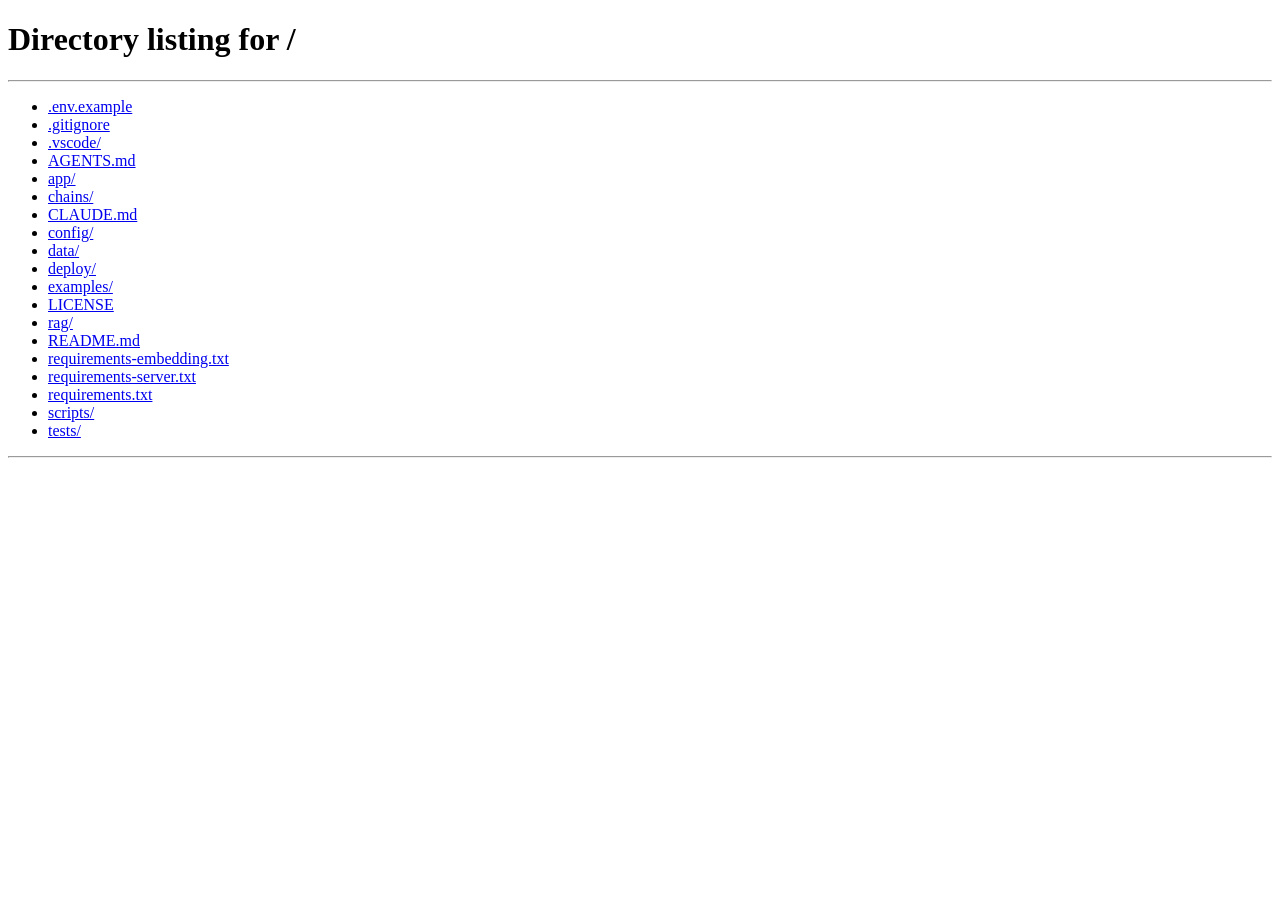
<file: deploy/logout.html>
<!doctype html>
<html lang="zh-CN">
<head>
  <meta charset="utf-8">
  <meta name="viewport" content="width=device-width, initial-scale=1">
  <title>已退出登录</title>
  <style>
    body { min-height: 100vh; display: grid; place-items: center; margin: 0;
      background: #f6f5f1; color: #211f1c; font: 14px/1.6 system-ui, sans-serif; }
    main { text-align: center; padding: 24px; }
    strong { display: block; margin-bottom: 8px; }
    small { color: #6e6a62; }
  </style>
  <script>setTimeout(() => location.replace("/"), 600);</script>
</head>
<body>
  <main>
    <strong>已退出登录</strong>
    <small>正在返回登录页，可选择其他账号。</small>
  </main>
</body>
</html>
</file>
